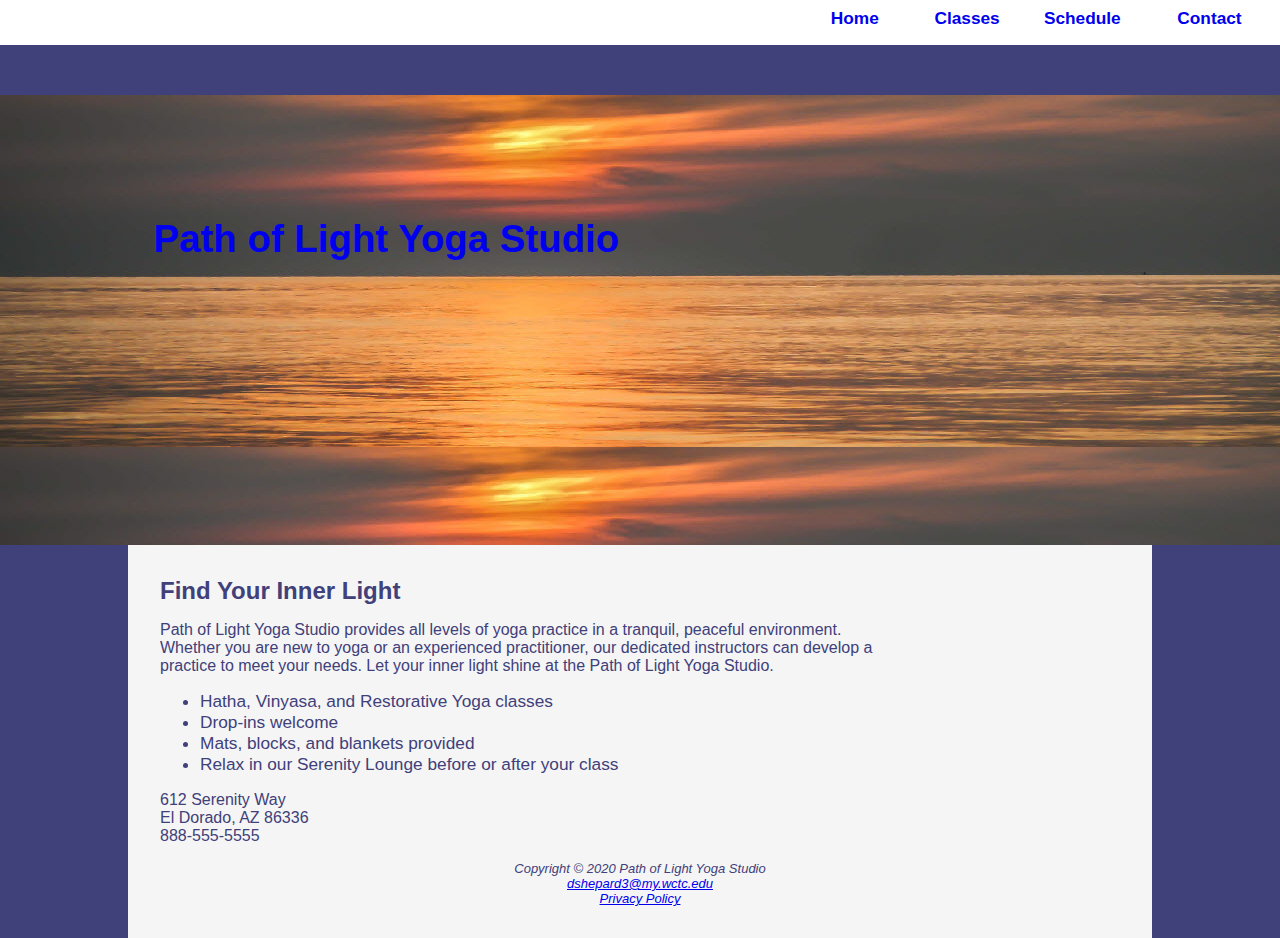
<file: index.html>
<!DOCTYPE html>
<html lang="en">
<head>
<meta name="description" content ="Yoga Classes">
<meta name="viewport" content="width=device-width, initial-scale=1.0">
<link rel='icon' href='favicon.ico' type= 'image/x-icon'/>
<link rel="stylesheet" href="yoga.css">
<title>Path of Light Yoga Studio</title>
</head>
<body>
<nav>
<ul>
<li><a href="index.html">Home</a></li>
<li><a href="classes.html">Classes</a></li>  
<li><a href="schedule.html">Schedule</a></li> 
<li><a href="contact.html">Contact</a></li>
</ul>
</nav>
<header class ="home">
<h1><a href = "file:///C:/Users/dagas/Desktop/html%20projects/Actual%20stuff/ch11%20Path%20of%20Light/index.html" target="_self">Path of Light Yoga Studio</a></h1>
</header>
<div id ="wrapper">
<main>
<h2>Find Your Inner Light</h2>
<p>Path of Light Yoga Studio provides all levels of yoga practice in a tranquil, peaceful environment.<br>
Whether you are new to yoga or an experienced practitioner, our dedicated instructors can develop a<br>
practice to meet your needs. Let your inner light shine at the Path of Light Yoga Studio.
</p>
<ul>
<li>Hatha, Vinyasa, and Restorative Yoga classes</li>
<li>Drop-ins welcome</li>
<li>Mats, blocks, and blankets provided</li>
<li>Relax in our Serenity Lounge before or after your class</li>
</ul>
<p>612 Serenity Way <br>
El Dorado, AZ 86336 <br>
888-555-5555
<br>
</p> 
</main>
<footer>
Copyright &copy; 2020 Path of Light Yoga Studio<br>
<a href="mailto:dshepard3@my.wctc.edu">dshepard3@my.wctc.edu</a><br>
<a href="privacy.html">Privacy Policy</a>
</footer>
</div></body>
</html>
</file>
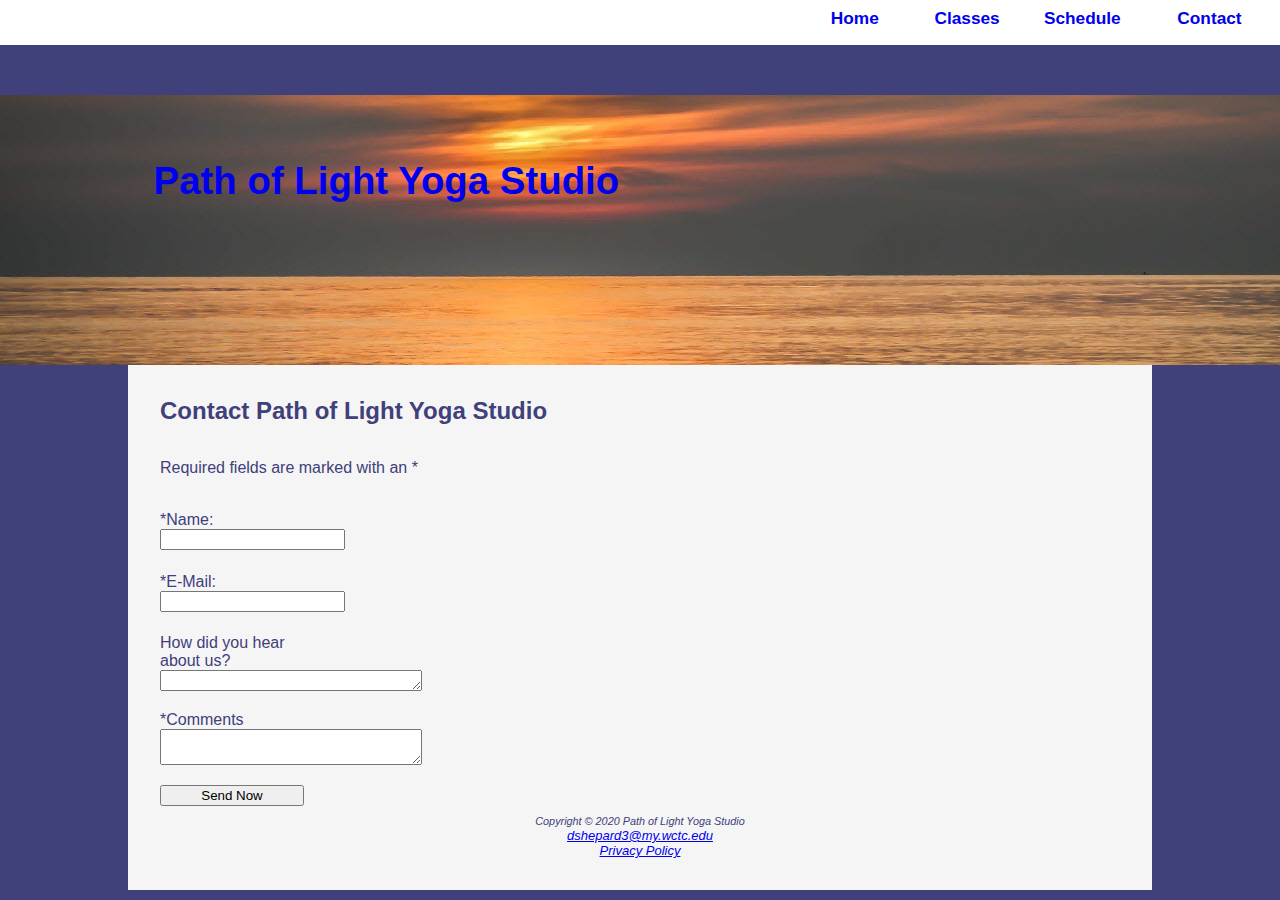
<file: contact.html>
<!DOCTYPE html>
<html lang="en">
<head>
<meta name="description" content ="Yoga Classes">
<meta name="viewport" content="width=device-width, initial-scale=1.0">
<link rel='icon' href='favicon.ico' type= 'image/x-icon'/>
<link rel = "stylesheet" href = "yoga.css">
<title>Path of Light Yoga Studio :: Contact</title>
</head>
<body>
<nav>
<ul>
<li><a href="index.html">Home</a></li>  
<li><a href="classes.html">Classes</a></li>
<li><a href="schedule.html">Schedule</a></li>
<li><a href="contact.html">Contact</a></li>
</ul>
</nav>
<header class ="content">
<h1><a href= "file:///C:/Users/dagas/Desktop/html%20projects/Actual%20stuff/ch11%20Path%20of%20Light/index.html" target="_self">Path of Light Yoga Studio</a></h1>
</header>
<div id ="wrapper">
<main>
<h2>Contact Path of Light Yoga Studio</h2><br>
<p>
Required fields are marked with an *
</p><br>
<form name="ContactForm" id="ContactForm" method="post" action"https://webdevbasics.net/scripts/yoga.php">
    <label>*Name:<input type="text" name="myName" id="myName" required="required"></label><br>
     <label>*E-Mail:<input type="email"<textarea name="myEmail" id="myEmail" required="required"></textarea></label><br>
       <label>How did you hear about us?<textarea name="AComment" id="AComment"  rows="1" cols="30"></textarea></label><br>
   <label>*Comments<textarea name="AComment" id="AComment" required="required" rows="2" cols="30"></textarea></label><br>
   <input type="submit" value="Send Now">
</form>


</main>
<footer>
<small><i>Copyright &copy; 2020 Path of Light Yoga Studio<br></i></small>
<a href="mailto:dshepard3@my.wctc.edu">dshepard3@my.wctc.edu</a><br>
<a href="privacy.html">Privacy Policy</a>
</footer>
</div></body>
</html>
</file>
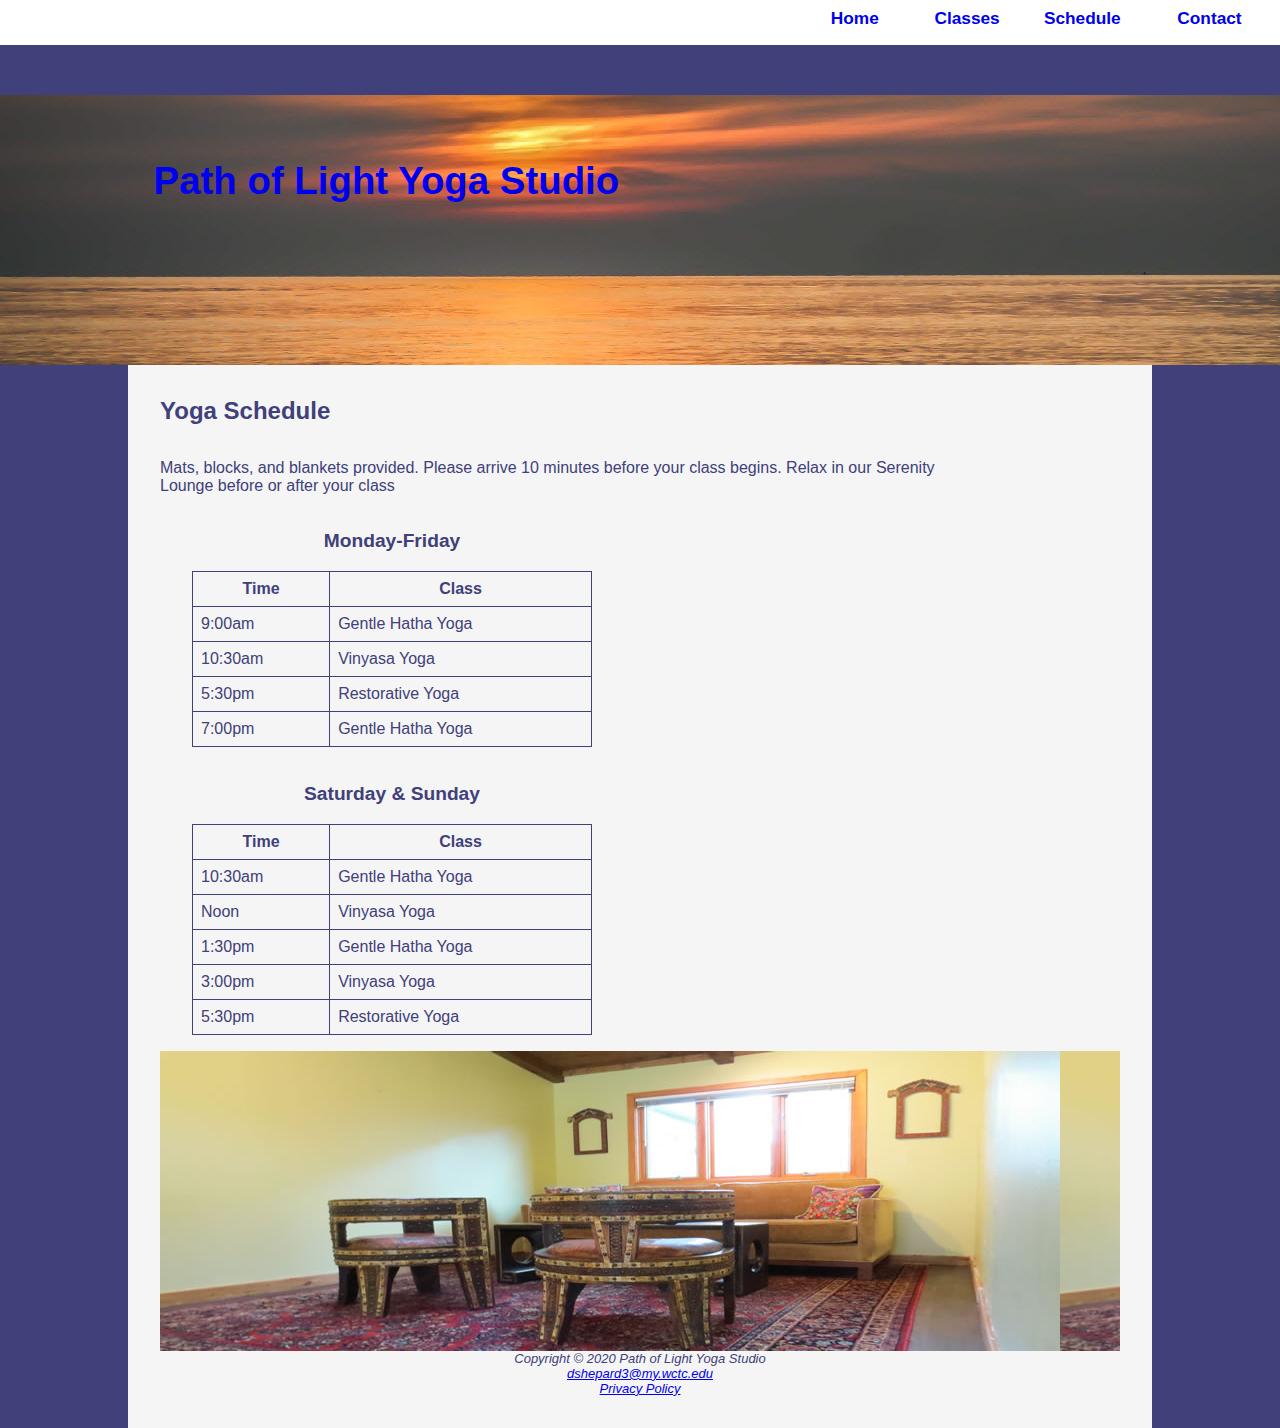
<file: schedule.html>
<!DOCTYPE html>
<html lang="en">
<head>
<meta name="description" content ="Yoga Classes">
<meta name="viewport" content="width=device-width, initial-scale=1.0">
<link rel='icon' href='favicon.ico' type= 'image/x-icon'/>
<link rel = "stylesheet" href = "yoga.css">
<title>Path of Light Yoga Studio :: schedule</title>
</head>
<body>
<nav>
<ul>
<li><a href="index.html">Home</a></li>
<li><a href="classes.html">Classes</a></li> 
<li><a href="schedule.html">Schedule</a></li>
<li><a href="contact.html">Contact</a></li>
</ul>
</nav>
<header class = "content">
<h1><a href= "file:///C:/Users/dagas/Desktop/html%20projects/Actual%20stuff/ch11%20Path%20of%20Light/index.html" target="_self">Path of Light Yoga Studio</a></h1>
</header>
<div id = "wrapper">
<main>
<h2>Yoga Schedule</h2><br>
<p>Mats, blocks, and blankets provided. Please arrive 10 minutes before your class begins. Relax in our Serenity <br>
Lounge before or after your class</p>
<section>
<table>
<caption>Monday-Friday</caption>
<thead>
   <th>Time</th>
   <th>Class</th>
</thead>
<tbody>
   <tr>
      <td>9:00am</td>
      <td>Gentle Hatha Yoga</td>
   </tr>
   <tr>
      <td>10:30am</td>
      <td>Vinyasa Yoga</td>
   </tr>
   <tr>
      <td>5:30pm</td>
      <td>Restorative Yoga</td>
   </tr>
   <tr>
      <td>7:00pm</td>
      <td>Gentle Hatha Yoga</td>
   </tr>
</tbody>
</table>
</section>

<section>
<table>
<caption>Saturday & Sunday</caption>
<thead>
   <th>Time</th>
   <th>Class</th>
</thead>
<tbody>
   <tr>
      <td>10:30am</td>
      <td>Gentle Hatha Yoga</td>
   </tr>
   <tr>
      <td>Noon</td>
      <td>Vinyasa Yoga</td>
   </tr>
   <tr>
      <td>1:30pm</td>
      <td>Gentle Hatha Yoga</td>
   </tr>
   <tr>
      <td>3:00pm</td>
      <td>Vinyasa Yoga</td>
   </tr>
    <tr>
      <td>5:30pm</td>
      <td>Restorative Yoga</td>
   </tr>
</tbody>
</table>
</section>
<div id = "loungehero">
</div>
</main>
<footer>
Copyright &copy; 2020 Path of Light Yoga Studio<br>
<a href="mailto:dshepard3@my.wctc.edu">dshepard3@my.wctc.edu</a><br>
<a href="privacy.html">Privacy Policy</a>
</footer>
</div></body>
</html>
</file>
<file: yoga.css>
body { 

       background-color: #40407A;
       color: #40407A;
       font-family: Arial; 
       margin: 0; 

}

* { box-sizing: border-box; }

#wrapper { 

           background-color: #F5F5F5; 
           padding: 2em; 

}

.home { 

        height: 20vh; 
        padding-top: 2em; 
        padding-left: 10%;

}

.content {

           height: 20vh; 
           padding-top: 2em; 
           padding-left: 10%; 

 }

ul { 

     margin: 0px; 
     padding-right: 2em; 
     font-size: 1.2em; 

}

nav { 

      text-align: right; 
      background-color: #FFFFFF; 
      margin: 0px; 
      padding-top: 0.5em; 
      padding-bottom: 1em; 
      padding-right: 0px; 
      height: auto; 
      width: 100%; 
      top: 0px; 
      left: 0px; 
      z-index: 9999; 

}

nav:link { color: #3F2860; }
nav:visited { color: #497777; }
nav:hover { color: A26100; }

nav li { 
         
         display: inline; 
         padding-left: 2em; 
         width: 30%;

}

nav a { text-decoration: none; }

h2 { margin: 0; }

header {

         font-size: 90%;
         min-height: 200px;
         background-image: url(sunrise.jpg); 
         background-color: 100% 100%; 
         background-color: #40407A; 
         color: #FFFFFF; 
         margin-top: 50px; 

}

header a { text-decoration: none; }
header:link { color: #FFFFFF; }
header:visited { color: #FFFFFF; }
header:hover { color: #8F92B2;
               transiton-property: color;
               transition-duration: 10s;
}

section {

   padding-left: .5em;
   padding-right: .5em;

}

footer { 

         font-size: small; 
         font-style: italic; 
         text-align: center; 
         clear: right;

 }

#mathero { 

           display: none;
           height: 300px; 
           background-image: url(yogamat.jpg); 
           background-color: 100% 100%; 
           background-repeat: no-repeat;  

}

#loungehero {

              display: none;
              height: 300px; 
              background-image: url(yogalounge.jpg); 
              background-color: 100% 100%; 

}

#flow {

    display: block;

}

li { font-size: 90%; }

dd { font-size: 90%; }

form {

 display: flex;
 flex-flow: column nowrap; 

} input, datalist textarea { margin-bottom: .5em; }

table {

  border: 1px solid #40407A;
  margin-bottom: 1em;
  min-width: 400px;
  border-collapse: collapse;

}

caption{

   margin: 1em;
   font-weight: bold;
   font-size: 120%;

}

thead th, td {

  padding: 0.5em;
  border: 1px solid #40407A;

}

body table:nth-of-type(even)
{

   background-color: #D7E8E9;

}

audio {

margin-bottom: 1em;

}


@media screen and (min-width: 600px)
{
 
 nav ul {
  display: flex;
  flex-direction: row;
  justify-content: flex-end;
  flex-wrap: nowrap;

}
  nav li{

  width: 7em;

}
  
  section {

  padding-left: 2em;
  padding-right: 2em;

}

#mathero {

  display: block;
  padding-bottom: 1em;

}

 #loungehero {

  display: block;
  padding-bottom: 1em;

}

 #flow {

  display: flex;
  flex-direction: row;
  flex-wrap: nowrap;

}


 form {
 
  display: grid;
  grid-gap: 1em;
  width: 60%;
  max-width: 40em;
  grid-template-rows: auto auto;
  grid-template-columns: 9em 1fr;
 
}  submit {

   grid-column: 2;
   width: 9em;

}

audio {

margin-bottom: 1em;

}

@media screen and (min-width: 1024px)
{

  header {

  font-size: 120%;

}

  nav {
 
  font-weight: bold;

}

 .home {
  
   height: 50vh;
   padding-top: 5em;
   padding-left: 8em;

}
  
  .content {

   height: 30vh;
   padding-top: 2em;
   padding-left: 8em;

}

   #wrapper {

  margin: auto;
  width: 80%;

}

}
</file>
